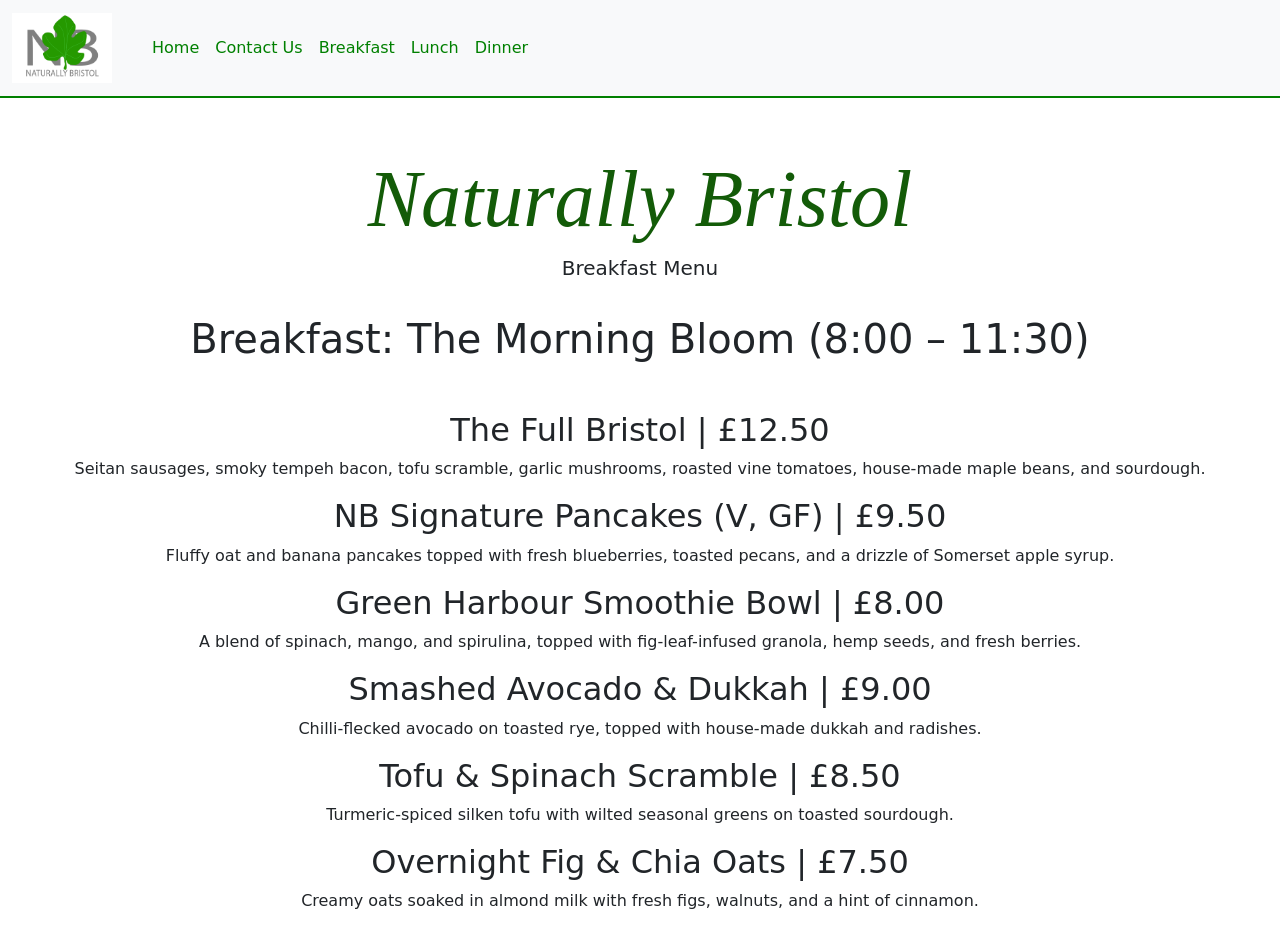
<file: breakfastMenu.html>
<!DOCTYPE html>
<html lang="en">

<head>
    <meta charset="UTF-8">
    <meta http-equiv="X-UA-Compatible" content="IE=edge">
    <meta name="viewport" content="width=device-width, initial-scale=1.0">
    <link rel="stylesheet" href="css/bootstrap.min.css">
    <link rel="stylesheet" href="css/styles.css">

    <!-- TITLE GOES HERE -->





</head>

<body>

     <header>

        <!-- I forgot to have you put the header in, so you get this on on me -->

    </header>

      <!-- Navigation Bar code -->
       <nav class="navbar navbar-expand-lg bg-body-tertiary">
        <div class="container-fluid">
            <a class="navbar-brand" href="#">
                <img src="images/Naturally Bristol LogoScreenShot.png" alt="Logo" width="100" height="70">
            </a>
            <button class="navbar-toggler" type="button" data-bs-toggle="collapse" data-bs-target="#navbarNav"
                aria-controls="navbarNav" aria-expanded="false" aria-label="Toggle navigation">
                <span class="navbar-toggler-icon"></span>
            </button>
            <div class="collapse navbar-collapse" id="navbarNav">
                <ul class="navbar-nav">
                    <li class="nav-item">
                        <a class="nav-link active" aria-current="page" href="#"></a>
                    </li>
                     <li class="nav-item">
                        <a class="nav-link" href="index.html">Home</a>
                    </li>
                    <li class="nav-item">
                        <a class="nav-link" href="contactUs.html">Contact Us</a>
                    </li>
                     <li class="nav-item">
                        <a class="nav-link" href="breakfastMenu.html">Breakfast</a>
                    </li>
                      <li class="nav-item">
                        <a class="nav-link" href="lunchMenu.html">Lunch</a>
                    </li>
                      <li class="nav-item">
                        <a class="nav-link" href="dinnerMenu.html">Dinner</a>
                    </li>
                    <li class="nav-item">
                        <a class="nav-link disabled"></a>
                    </li>
                </ul>
            </div>
        </div>
    </nav>
   <div class="josh">
    </div>

    <!-- this begins the main code -->
   <p>&nbsp</p>  

    <main>
        <div class="container-fluid py-3">
        <h1 class="display-1 text-center title-font">Naturally Bristol</h1>
        <p class="lead text-center">Breakfast Menu</p>
        </div>

       <div class="row mb-3" id="section2">
                    <h1 class="menu">Breakfast: The Morning Bloom (8:00 – 11:30)</h1>
                    <p>&nbsp</p> 
                    <h2 class="menu">The Full Bristol | £12.50</h2>
                    <p class="menu">Seitan sausages, smoky tempeh bacon, tofu scramble, garlic mushrooms, roasted vine tomatoes, house-made maple beans, and sourdough.</p>

                    <h2 class="menu">NB Signature Pancakes (V, GF) | £9.50</h2>
                    <p class="menu">Fluffy oat and banana pancakes topped with fresh blueberries, toasted pecans, and a drizzle of Somerset apple syrup.</p>
                
                    <h2 class="menu">Green Harbour Smoothie Bowl | £8.00</h2>
                    <p class="menu">A blend of spinach, mango, and spirulina, topped with fig-leaf-infused granola, hemp seeds, and fresh berries.</p>

                    <h2 class="menu">Smashed Avocado & Dukkah | £9.00</h2>
                    <p class="menu">Chilli-flecked avocado on toasted rye, topped with house-made dukkah and radishes.</p>

                    <h2 class="menu">Tofu & Spinach Scramble | £8.50</h2>
                    <p class="menu">Turmeric-spiced silken tofu with wilted seasonal greens on toasted sourdough.</p>

                    <h2 class="menu">Overnight Fig & Chia Oats | £7.50</h2>
                    <p class="menu">Creamy oats soaked in almond milk with fresh figs, walnuts, and a hint of cinnamon.</p>






                </div>
            </div>
        </div>

    </main>

    <script src="js/bootstrap.min.js"></script>
</body>
</html>
</file>
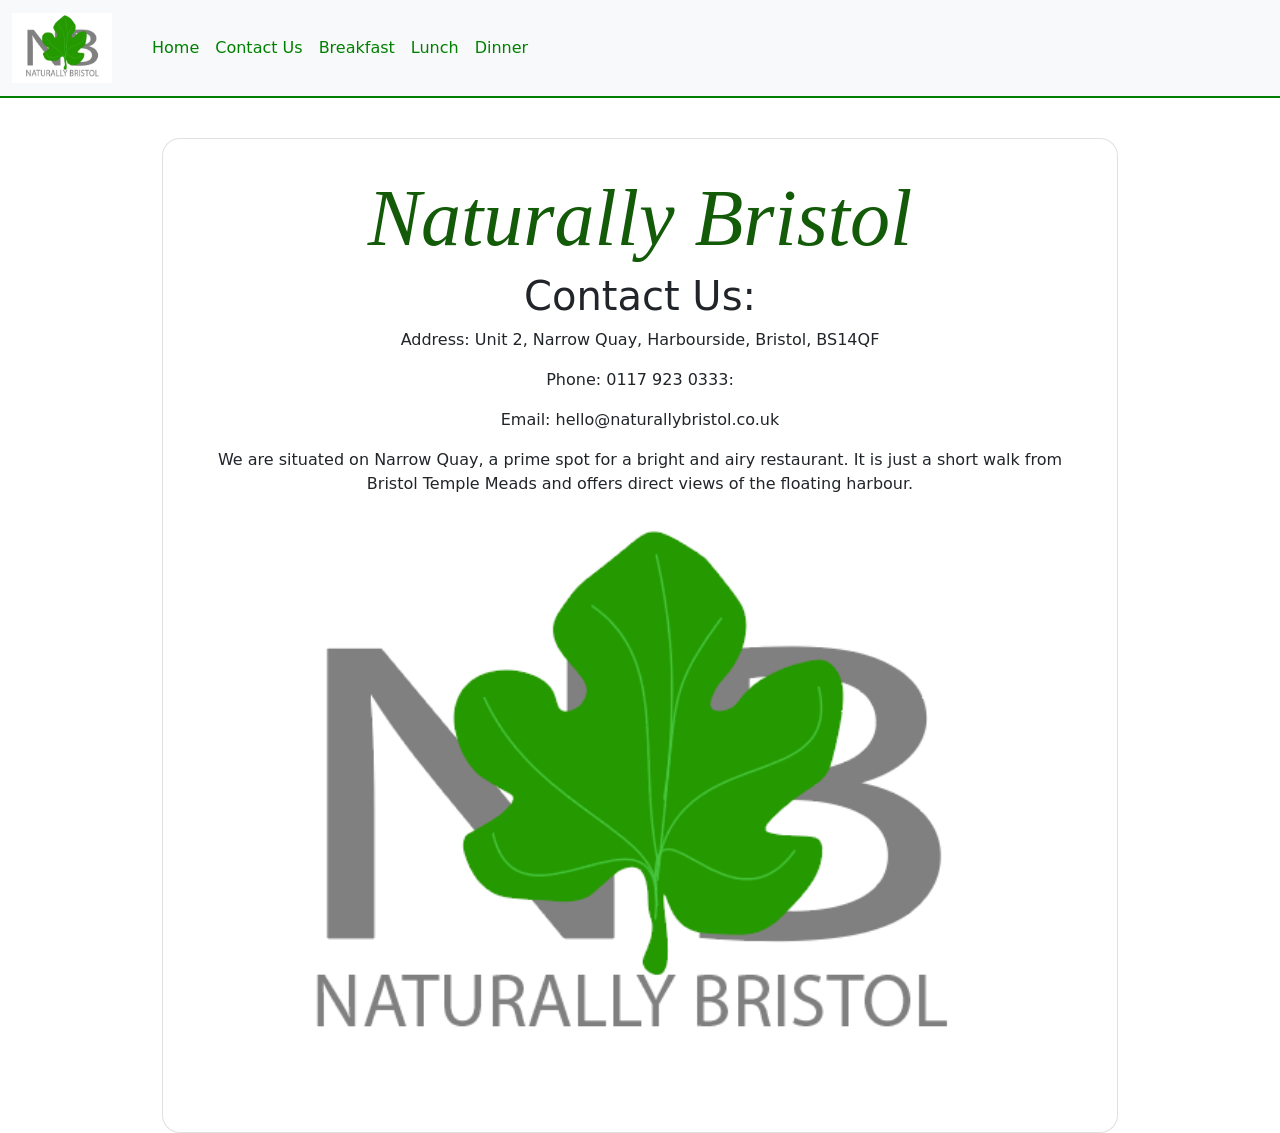
<file: contactUs.html>
<!DOCTYPE html>
<html lang="en">

<head>
    <meta charset="UTF-8">
    <meta http-equiv="X-UA-Compatible" content="IE=edge">
    <meta name="viewport" content="width=device-width, initial-scale=1.0">
    <link rel="stylesheet" href="css/bootstrap.min.css">
    <link rel="stylesheet" href="css/styles.css">

    <!-- TITLE GOES HERE -->





</head>

<body>

    <header>

        <!-- I forgot to have you put the header in, so you get this on on me -->

    </header>


    <!-- Navigation Bar code -->
      <nav class="navbar navbar-expand-lg bg-body-tertiary">
        <div class="container-fluid">
            <a class="navbar-brand" href="#">
                <img src="images/Naturally Bristol LogoScreenShot.png" alt="Logo" width="100" height="70">
            </a>
            <button class="navbar-toggler" type="button" data-bs-toggle="collapse" data-bs-target="#navbarNav"
                aria-controls="navbarNav" aria-expanded="false" aria-label="Toggle navigation">
                <span class="navbar-toggler-icon"></span>
            </button>
            <div class="collapse navbar-collapse" id="navbarNav">
                <ul class="navbar-nav">
                    <li class="nav-item">
                        <a class="nav-link active" aria-current="page" href="#"></a>
                    </li>
                     <li class="nav-item">
                        <a class="nav-link" href="index.html">Home</a>
                    </li>
                    <li class="nav-item">
                        <a class="nav-link" href="contactUs.html">Contact Us</a>
                    </li>
                     <li class="nav-item">
                        <a class="nav-link" href="breakfastMenu.html">Breakfast</a>
                    </li>
                      <li class="nav-item">
                        <a class="nav-link" href="lunchMenu.html">Lunch</a>
                    </li>
                      <li class="nav-item">
                        <a class="nav-link" href="dinnerMenu.html">Dinner</a>
                    </li>
                    <li class="nav-item">
                        <a class="nav-link disabled"></a>
                    </li>
                </ul>
            </div>
        </div>
    </nav>
   <div class="josh">
    </div>


    <main>
         <p>&nbsp</p>  

            <div class="container">
  <!-- Main content area of the webpage -->

    <section class="card">
    <!-- A styled content block that contains the main restaurant information -->

     
      <!-- Main heading of the webpage -->


      <!-- Introductory paragraph highlighting the restaurant concept -->

      <!-- Main image -->
      <!--<img
        class="hero-image"
        src="images/Naturally Bristol LogoScreenShot.png" 
        alt="Restaurant interior"
        id="heroImage"
      /> -->
        <div class="container-fluid py-3">
            <h1 class="display-1 text-center title-font">Naturally Bristol</h1>
            <div class="row mb-3" id="section2">
                <h1 class="menu">Contact Us:</h1>
                <p class="menu">Address: Unit 2, Narrow Quay, Harbourside, Bristol, BS14QF</p>
                <p class="menu">Phone: 0117 923 0333:</p>
                <p class="menu">Email: hello@naturallybristol.co.uk</p>
                <p class="menu">We are situated on Narrow Quay, a prime spot for a bright and airy restaurant. It is
                    just a
                    short walk from Bristol Temple Meads and offers direct views of the floating harbour. </p>

                <div class="row">
                    <img src="images/Naturally Bristol LogoScreenShot.png" class="img" alt="...">
                </div>

            </div>
        </div>
        
     </section> 
     </div> 




        </div>
        </div>
    </main>

    <script src="js/bootstrap.min.js"></script>
</body>

</html>
</file>
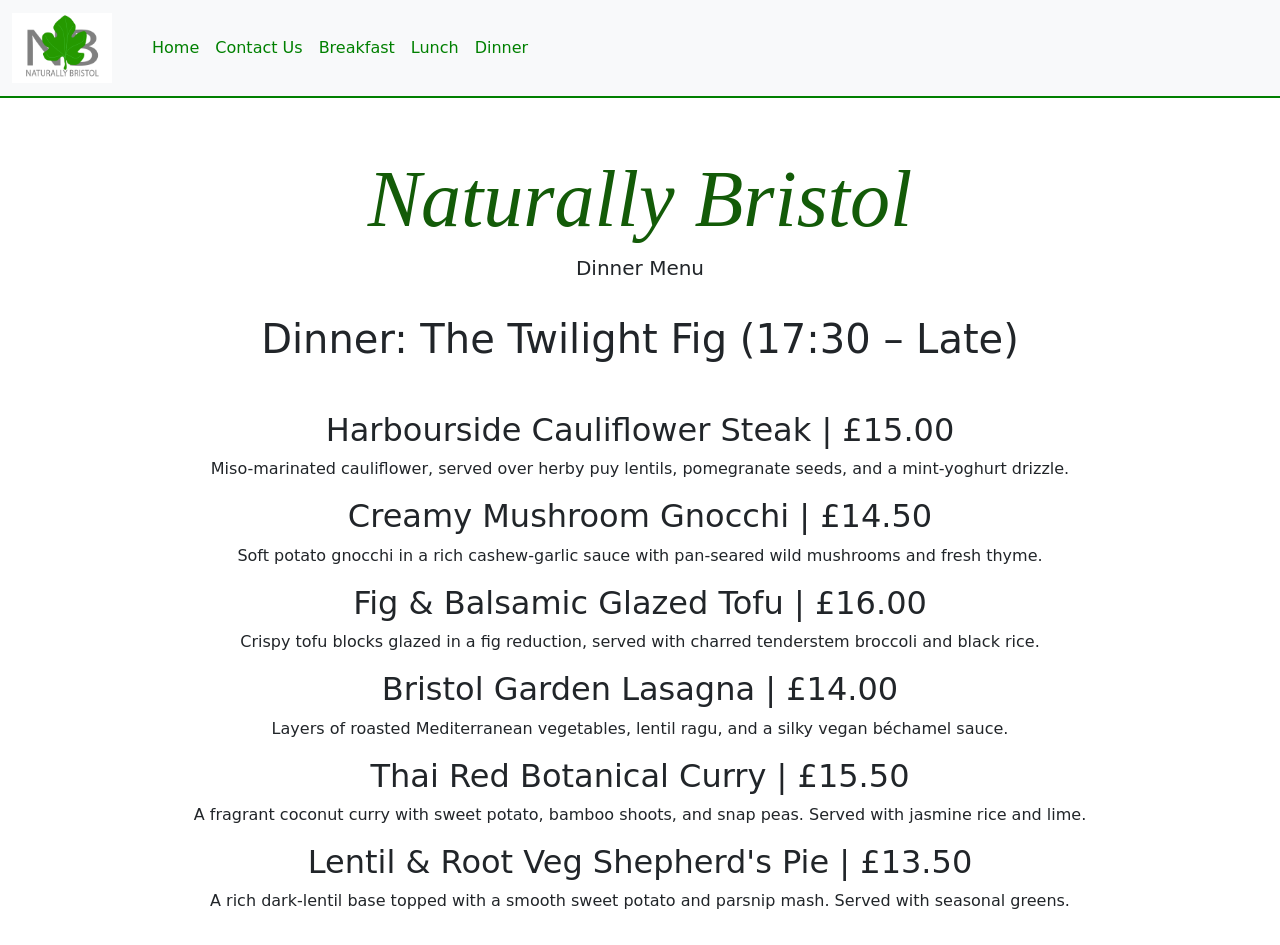
<file: dinnerMenu.html>
<!DOCTYPE html>
<html lang="en">

<head>
    <meta charset="UTF-8">
    <meta http-equiv="X-UA-Compatible" content="IE=edge">
    <meta name="viewport" content="width=device-width, initial-scale=1.0">
    <link rel="stylesheet" href="css/bootstrap.min.css">
    <link rel="stylesheet" href="css/styles.css">

    <!-- TITLE GOES HERE -->





</head>

<body>

     <header>

        <!-- I forgot to have you put the header in, so you get this on on me -->

    </header>

      <!-- Navigation Bar code -->
       <nav class="navbar navbar-expand-lg bg-body-tertiary">
        <div class="container-fluid">
            <a class="navbar-brand" href="#">
                <img src="images/Naturally Bristol LogoScreenShot.png" alt="Logo" width="100" height="70">
            </a>
            <button class="navbar-toggler" type="button" data-bs-toggle="collapse" data-bs-target="#navbarNav"
                aria-controls="navbarNav" aria-expanded="false" aria-label="Toggle navigation">
                <span class="navbar-toggler-icon"></span>
            </button>
            <div class="collapse navbar-collapse" id="navbarNav">
                <ul class="navbar-nav">
                    <li class="nav-item">
                        <a class="nav-link active" aria-current="page" href="#"></a>
                    </li>
                     <li class="nav-item">
                        <a class="nav-link" href="index.html">Home</a>
                    </li>
                    <li class="nav-item">
                        <a class="nav-link" href="contactUs.html">Contact Us</a>
                    </li>
                     <li class="nav-item">
                        <a class="nav-link" href="breakfastMenu.html">Breakfast</a>
                    </li>
                      <li class="nav-item">
                        <a class="nav-link" href="lunchMenu.html">Lunch</a>
                    </li>
                      <li class="nav-item">
                        <a class="nav-link" href="dinnerMenu.html">Dinner</a>
                    </li>
                    <li class="nav-item">
                        <a class="nav-link disabled"></a>
                    </li>
                </ul>
            </div>
        </div>
    </nav>
    <div class="josh">
    </div>

    <!-- this begins the main code -->
   <p>&nbsp</p>  

    <main>


        <div class="container-fluid py-3">
        <h1 class="display-1 text-center title-font">Naturally Bristol</h1>
        <p class="lead text-center">Dinner Menu</p>
        </div>

        <div class="row mb-3" id="section2">
                    <h1 class="menu">Dinner: The Twilight Fig (17:30 – Late)</h1>
                    <p>&nbsp</p>   
                    <h2 class="menu">Harbourside Cauliflower Steak | £15.00</h2>
                    <p class="menu">Miso-marinated cauliflower, served over herby puy lentils, pomegranate seeds, and a mint-yoghurt drizzle.</p>

                    <h2 class="menu">Creamy Mushroom Gnocchi | £14.50</h2>
                    <p class="menu">Soft potato gnocchi in a rich cashew-garlic sauce with pan-seared wild mushrooms and fresh thyme.</p>
                   

                    <h2 class="menu">Fig & Balsamic Glazed Tofu | £16.00</h2>
                    <p class="menu">Crispy tofu blocks glazed in a fig reduction, served with charred tenderstem broccoli and black rice.</p>

                    <h2 class="menu">Bristol Garden Lasagna | £14.00</h2>
                    <p class="menu">Layers of roasted Mediterranean vegetables, lentil ragu, and a silky vegan béchamel sauce.</p>

                    <h2 class="menu">Thai Red Botanical Curry | £15.50</h2>
                    <p class="menu">A fragrant coconut curry with sweet potato, bamboo shoots, and snap peas. Served with jasmine rice and lime.</p>

                    <h2 class="menu">Lentil & Root Veg Shepherd's Pie | £13.50</h2>
                    <p class="menu">A rich dark-lentil base topped with a smooth sweet potato and parsnip mash. Served with seasonal greens.</p>






                </div>
            </div>
        </div>

    </main>

    <script src="js/bootstrap.min.js"></script>
</body>
</html>
</file>
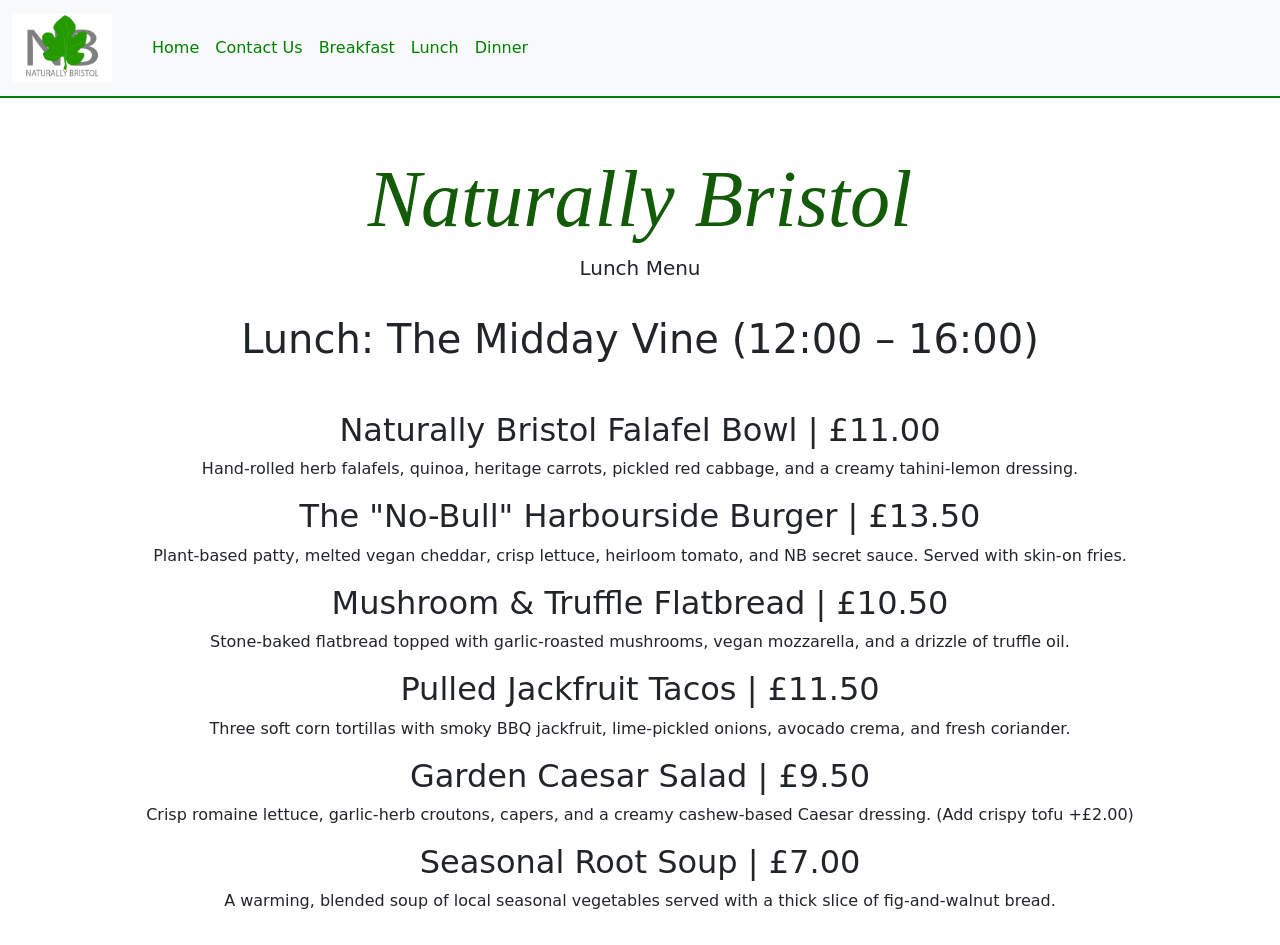
<file: lunchMenu.html>
<!DOCTYPE html>
<html lang="en">

<head>
    <meta charset="UTF-8">
    <meta http-equiv="X-UA-Compatible" content="IE=edge">
    <meta name="viewport" content="width=device-width, initial-scale=1.0">
    <link rel="stylesheet" href="css/bootstrap.min.css">
    <link rel="stylesheet" href="css/styles.css">

    <!-- TITLE GOES HERE -->





</head>

<body>

     <header>

        <!-- I forgot to have you put the header in, so you get this on on me -->

    </header>

      <!-- Navigation Bar code -->
      <nav class="navbar navbar-expand-lg bg-body-tertiary">
        <div class="container-fluid">
            <a class="navbar-brand" href="#">
                <img src="images/Naturally Bristol LogoScreenShot.png" alt="Logo" width="100" height="70">
            </a>
            <button class="navbar-toggler" type="button" data-bs-toggle="collapse" data-bs-target="#navbarNav"
                aria-controls="navbarNav" aria-expanded="false" aria-label="Toggle navigation">
                <span class="navbar-toggler-icon"></span>
            </button>
            <div class="collapse navbar-collapse" id="navbarNav">
                <ul class="navbar-nav">
                    <li class="nav-item">
                        <a class="nav-link active" aria-current="page" href="#"></a>
                    </li>
                     <li class="nav-item">
                        <a class="nav-link" href="index.html">Home</a>
                    </li>
                    <li class="nav-item">
                        <a class="nav-link" href="contactUs.html">Contact Us</a>
                    </li>
                     <li class="nav-item">
                        <a class="nav-link" href="breakfastMenu.html">Breakfast</a>
                    </li>
                      <li class="nav-item">
                        <a class="nav-link" href="lunchMenu.html">Lunch</a>
                    </li>
                      <li class="nav-item">
                        <a class="nav-link" href="dinnerMenu.html">Dinner</a>
                    </li>
                    <li class="nav-item">
                        <a class="nav-link disabled"></a>
                    </li>
                </ul>
            </div>
        </div>
    </nav>
    <div class="josh">
    </div>  

    <!-- this begins the main code -->
   <p>&nbsp</p>  

    <main>

    

        <div class="container-fluid py-3">
        <h1 class="display-1 text-center title-font">Naturally Bristol</h1>
        <p class="lead text-center">Lunch Menu</p>
        </div>

        <div class="row mb-3" id="section2">
                    <h1 class="menu">Lunch: The Midday Vine (12:00 – 16:00)</h1>
                    <p>&nbsp</p>  
                    <h2 class="menu">Naturally Bristol Falafel Bowl | £11.00</h2>
                    <p class="menu">Hand-rolled herb falafels, quinoa, heritage carrots, pickled red cabbage, and a creamy tahini-lemon dressing.</p>
                    
                    <h2 class="menu">The "No-Bull" Harbourside Burger | £13.50</h2>
                    <p class="menu">Plant-based patty, melted vegan cheddar, crisp lettuce, heirloom tomato, and NB secret sauce. Served with skin-on fries.</p>

                    <h2 class="menu">Mushroom & Truffle Flatbread | £10.50</h2>
                    <p class="menu">Stone-baked flatbread topped with garlic-roasted mushrooms, vegan mozzarella, and a drizzle of truffle oil.</p>

                    <h2 class="menu">Pulled Jackfruit Tacos | £11.50</h2>
                    <p class="menu">Three soft corn tortillas with smoky BBQ jackfruit, lime-pickled onions, avocado crema, and fresh coriander.</p>

                    <h2 class="menu">Garden Caesar Salad | £9.50</h2>
                    <p class="menu">Crisp romaine lettuce, garlic-herb croutons, capers, and a creamy cashew-based Caesar dressing. (Add crispy tofu +£2.00)</p>

                    <h2 class="menu">Seasonal Root Soup | £7.00</h2>
                    <p class="menu">A warming, blended soup of local seasonal vegetables served with a thick slice of fig-and-walnut bread.</p>






                </div>
            </div>
        </div>
    
    </main>

    <script src="js/bootstrap.min.js"></script>
</body>
</html>
</file>
<file: css/styles.css>
.menu{
    text-align: center;
}

:root {
  --bg: #ffffff;                     /* Page background colour */
  --card: rgba(0, 0, 0, 0.05);        /* Light background colour used for cards */
  --text: #222222;                    /* Main text colour */
  --muted: #222222;                   /* Secondary text colour */
  --border: rgba(0, 0, 0, 0.12);      /* Light border colour */
}

/* Icon buttons section */

.icon-buttons {
  display: flex;                     /* Flexbox layout */
  justify-content: center;           /* Center icons horizontally */
  align-items: center;
  gap: 25px;                         /* Space between icon buttons */
  margin: 30px 0;
}

/* Remove default button styling and align icon + text vertically */
.icon-btn {
  border: none;
  background: none;
  padding: 0;
  display: flex;
  flex-direction: column;            /* Stack icon and label vertically */
  align-items: center;
  cursor: default;
}

/* Icon images */
.icon-btn img {
  width: 150px;
  height: 150px;
}

/* Text labels under icons */
.icon-btn br {
  margin-top: 6px;
  font-size: 13px;
  color: #444;
  text-align: center;  
}


.icon-btn2 {
  border: none;
  background: none;
  padding: 0;
  display: flex;
  flex-direction: column;            /* Stack icon and label vertically */
  align-items: center;
  cursor: default;
}

/* Icon images */
.icon-btn2 img {
  width: 900px;
  height: 600px;
}

/* Text labels under icons */
.icon-btn2 br {
  margin-top: 6px;
  font-size: 13px;
  color: #444;
  text-align: center;  
}


/* .icon-btn a:link
{

} */

/* Container used to center page content and limit width */
.container {
  width: min(980px, 92vw);           /* Max width 980px or 92% of viewport */
  margin: 0 auto;                    /* Horizontally centres the container */
}

/* Large featured images used on the page */
.hero-image {
  width: 100%;                       /* Image fills container width */
  height: auto;                     /* Fixed height */
  object-fit: cover;                 /* Crops image to maintain proportions */
  border-radius: 14px;               /* Rounded corners */
  border: 1px solid var(--border);
  margin: 16px 0;                    /* Vertical spacing */
}

/* Card container used for the main content area */
.card {
  border: 1px solid var(--border);   /* Light border around the card */
  background: white;                 /* White background */
  border-radius: 18px;               /* Rounded corners */
  padding: 18px;                     /* Inner spacing */
}

.josh{
   background-color: green;
   height: 2px;
}

a:link {
  color: green;
  background-color: transparent;
  text-decoration: none;
}
a:visited {
  color: green;
  background-color: transparent;
  text-decoration: none;
}
a:hover {
  color: red;
  background-color: transparent;
 text-decoration: underline;
}
a:active {
  color: yellow;
  background-color: transparent;
  text-decoration: underline;
  
}


#shadowBox {
    background-color: rgb(0, 0, 0);
    /* Fallback color */
    background-color: rgba(0, 0, 0, 0.2);
    /* Black w/opacity/see-through */
    border: 3px solid;
}

.rainbow {
    text-align: center;
    text-decoration: underline;
    font-size: 32px;
    font-family: monospace;
    letter-spacing: 5px;
}
.rainbow_text_animated {
    background: linear-gradient(to right, #6666ff, #0099ff , #00ff00, #ff3399, #6666ff);
    -webkit-background-clip: text;
    background-clip: text;
    color: transparent;
    animation: rainbow_animation 6s ease-in-out infinite;
    background-size: 400% 100%;
}

@keyframes rainbow_animation {
    0%,100% {
        background-position: 0 0;
    }

    50% {
        background-position: 100% 0;
    }
}
</file>
